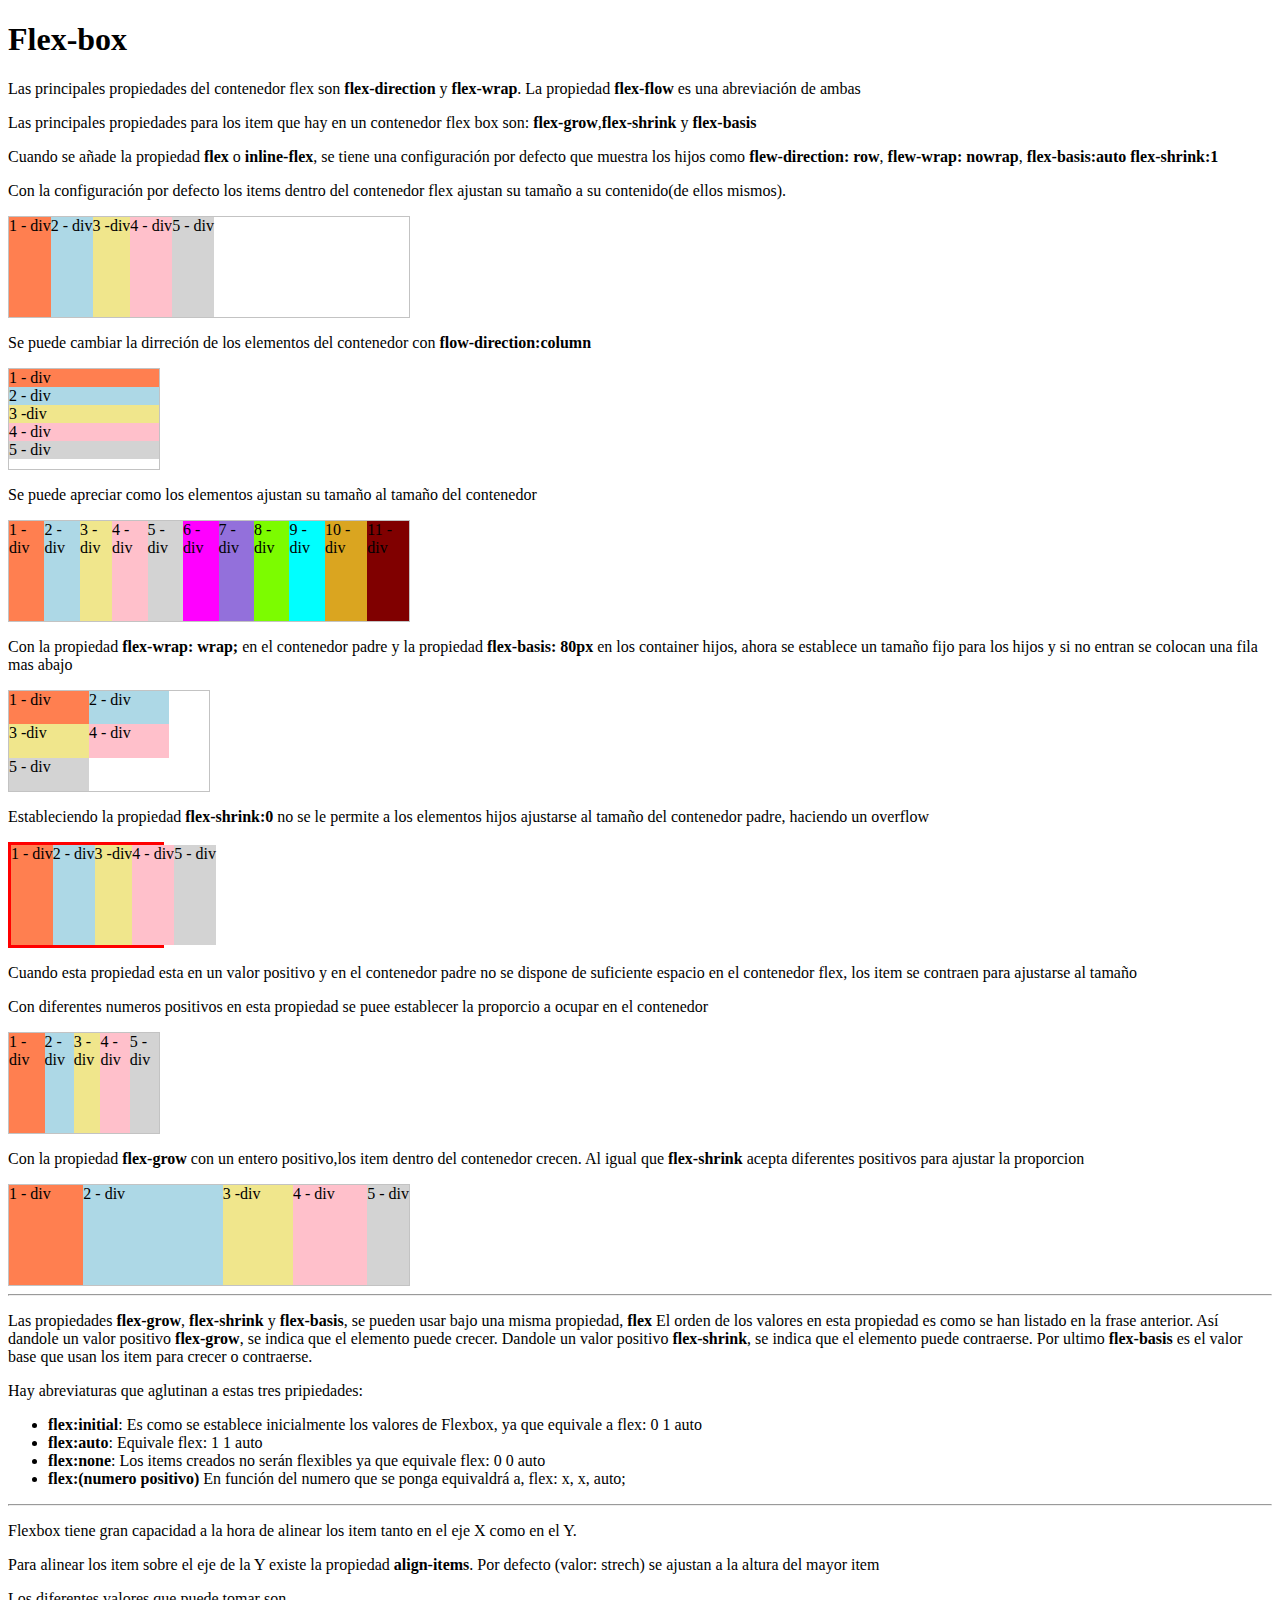
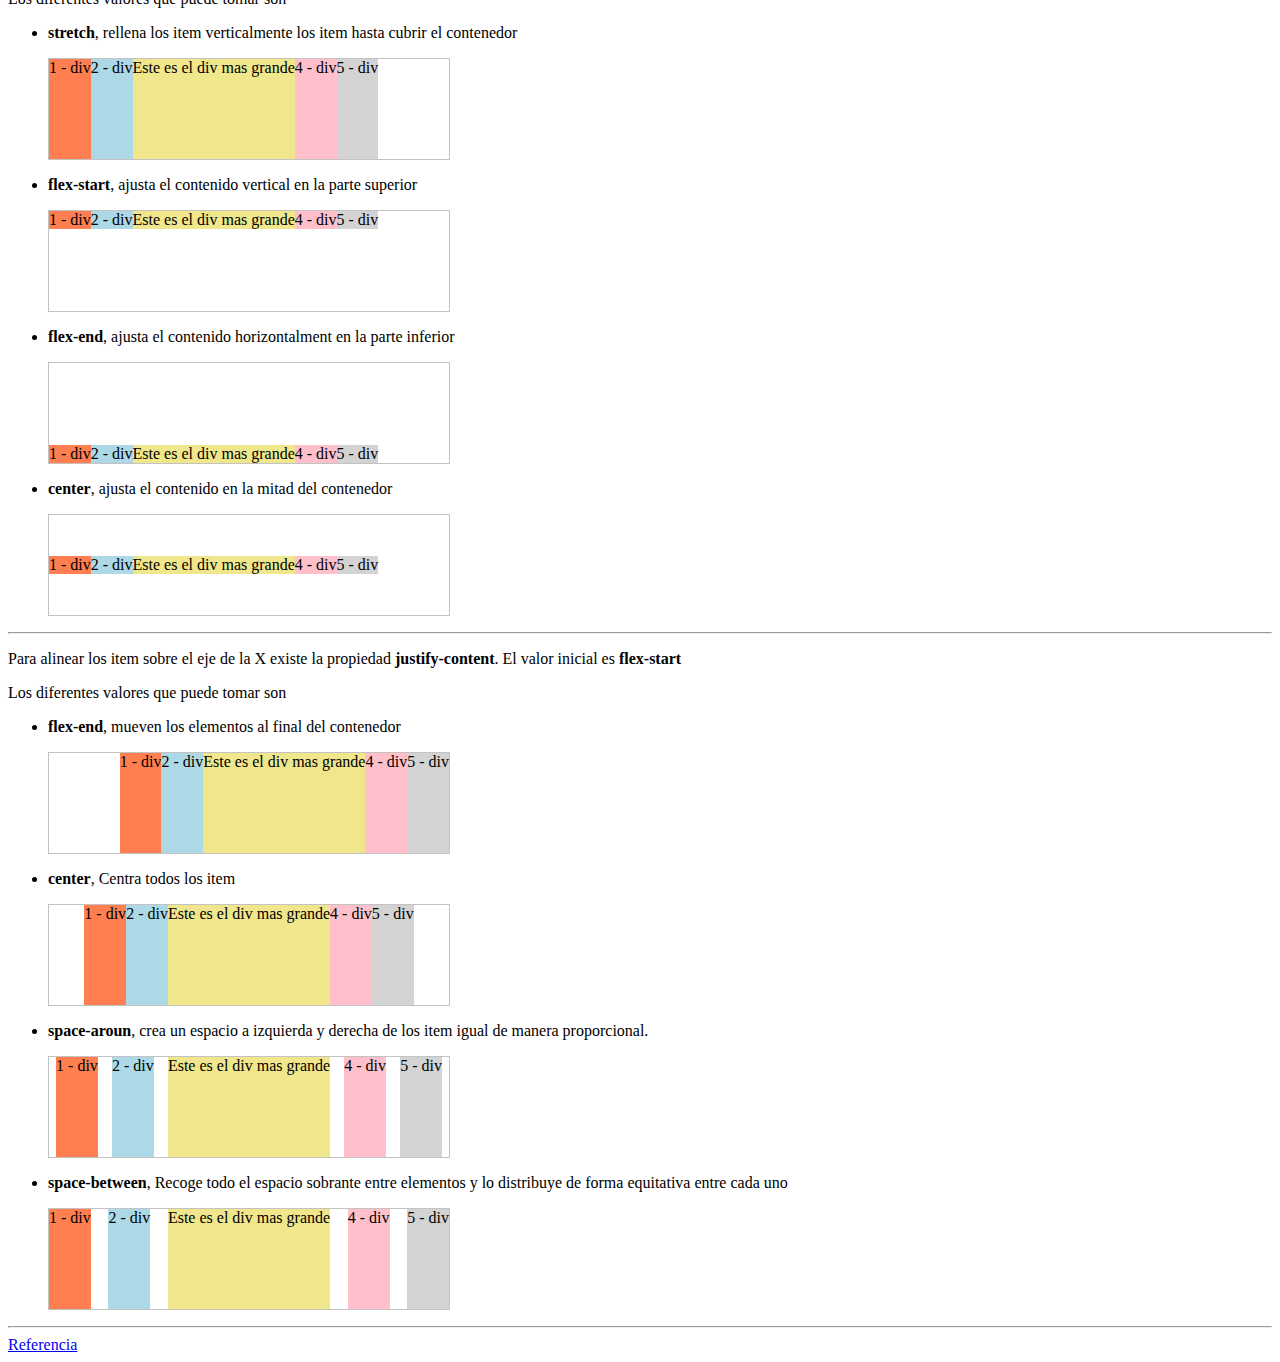
<file: flexbox/index-flexbox.html>
<!doctype html>
<html lang="es">

<head>
  <meta charset="utf-8">
  <title>Flexbox</title>
  <link rel="stylesheet" type="text/css" href="./css/example.css">
</head>

<body>
  <h1>Flex-box</h1>
  <p> Las principales propiedades del contenedor flex son <b>flex-direction</b> y <b>flex-wrap</b>. La propiedad <b>flex-flow</b> es una abreviación de ambas</p>
  <p> Las principales propiedades para los item que hay en un contenedor flex box son: <b>flex-grow</b>,<b>flex-shrink</b> y <b>flex-basis</b></p>
  <p>
    Cuando se añade la propiedad <b>flex</b> o <b>inline-flex</b>, se tiene una configuración por defecto que muestra los hijos como
    <b>flew-direction: row</b>,
    <b>flew-wrap: nowrap</b>,
    <b>flex-basis:auto</b>
    <b>flex-shrink:1</b>
  </p>
  <p>Con la configuración por defecto los items dentro del contenedor flex ajustan su tamaño a su contenido(de ellos mismos).</p>
  <div id="main01">
    <div style="background-color:coral;">1 - div</div>
    <div style="background-color:lightblue;">2 - div</div>
    <div style="background-color:khaki;">3 -div</div>
    <div style="background-color:pink;">4 - div</div>
    <div style="background-color:lightgrey;">5 - div</div>
  </div>

  <p>Se puede cambiar la dirreción de los elementos del contenedor con <b>flow-direction:column</b></p>
  <div id="main05">
      <div style="background-color:coral;">1 - div</div>
      <div style="background-color:lightblue;">2 - div</div>
      <div style="background-color:khaki;">3 -div</div>
      <div style="background-color:pink;">4 - div</div>
      <div style="background-color:lightgrey;">5 - div</div>
    </div>


  <p>
    Se puede apreciar como los elementos ajustan su tamaño al tamaño del contenedor
  </p>
  <div id="main02">
    <div style="background-color:coral;">1 - div</div>
    <div style="background-color:lightblue;">2 - div</div>
    <div style="background-color:khaki;">3 -div</div>
    <div style="background-color:pink;">4 - div</div>
    <div style="background-color:lightgrey;">5 - div</div>
    <div style="background-color:Fuchsia;">6 - div</div>
    <div style="background-color:MediumPurple;">7 - div</div>
    <div style="background-color:LawnGreen;">8 - div</div>
    <div style="background-color:Cyan;">9 - div</div>
    <div style="background-color:Goldenrod;">10 - div</div>
    <div style="background-color:Maroon;">11 - div</div>
  </div>

  <p>
    Con la propiedad  <b>flex-wrap: wrap;</b> en el contenedor padre y la propiedad
    <b>flex-basis: 80px</b> en los container hijos, ahora se establece un tamaño fijo para los hijos y si no entran se colocan una fila mas abajo
  </p>
  <div id="main03">
      <div style="background-color:coral;">1 - div</div>
      <div style="background-color:lightblue;">2 - div</div>
      <div style="background-color:khaki;">3 -div</div>
      <div style="background-color:pink;">4 - div</div>
      <div style="background-color:lightgrey;">5 - div</div>
    </div>

  <p>Estableciendo la propiedad <b>flex-shrink:0</b> no se le permite a los elementos hijos ajustarse al tamaño del contenedor padre, haciendo un overflow</p>
  <div id="main04">
      <div style="background-color:coral;">1 - div</div>
      <div style="background-color:lightblue;">2 - div</div>
      <div style="background-color:khaki;">3 -div</div>
      <div style="background-color:pink;">4 - div</div>
      <div style="background-color:lightgrey;">5 - div</div>
    </div>
  <p>Cuando esta propiedad esta en un valor positivo y en el contenedor padre no se dispone de suficiente espacio en el contenedor flex, los item se contraen para ajustarse al tamaño</p>
  <p>Con diferentes numeros positivos en esta propiedad se puee establecer la proporcio a ocupar en el contenedor</p>
  <div id="main06">
      <div style="background-color:coral;flex-shrink:1;">1 - div</div>
      <div style="background-color:lightblue;flex-shrink:2;">2 - div</div>
      <div style="background-color:khaki;flex-shrink:2;">3 -div</div>
      <div style="background-color:pink;flex-shrink:2;">4 - div</div>
      <div style="background-color:lightgrey;flex-shrink:2;">5 - div</div>
    </div>

  <p> Con la propiedad <b>flex-grow</b>  con un entero positivo,los item dentro del contenedor crecen. Al igual que <b>flex-shrink</b> acepta diferentes positivos para ajustar la proporcion </p>
  <div id="main07">
      <div style="background-color:coral;">1 - div</div>
      <div style="background-color:lightblue;">2 - div</div>
      <div style="background-color:khaki;">3 -div</div>
      <div style="background-color:pink;">4 - div</div>
      <div style="background-color:lightgrey;">5 - div</div>
    </div>

    <hr>

    <p> Las propiedades <b>flex-grow</b>, <b>flex-shrink</b> y <b>flex-basis</b>, se pueden usar bajo una misma propiedad, <b>flex</b>
      El orden de los valores en esta propiedad es como se han listado en la frase anterior.
      Así dandole un valor positivo  <b>flex-grow</b>,  se indica que el elemento puede crecer.
      Dandole un valor positivo  <b>flex-shrink</b>,  se indica que el elemento puede contraerse.
      Por ultimo <b>flex-basis</b> es el valor base que usan los item para crecer o contraerse.
    </p>

    <p>Hay abreviaturas que aglutinan a estas tres pripiedades:</p>
    <ul>
      <li><b>flex:initial</b>: Es como  se establece inicialmente los valores de Flexbox, ya que equivale a flex: 0 1 auto</li>
      <li><b>flex:auto</b>: Equivale flex: 1 1 auto</li>
      <li><b>flex:none</b>: Los items creados no serán flexibles ya que equivale flex: 0 0 auto</li>
      <li><b>flex:(numero positivo)</b> En función del numero que se ponga equivaldrá a, flex: x, x, auto;</li>
    </ul>

    <hr>
    <p>Flexbox tiene gran capacidad a la hora de alinear los item tanto en el eje X como en el Y.</p>
    <p>Para alinear los item sobre el eje de la Y existe la propiedad <b>align-items</b>. Por defecto (valor: strech) se ajustan a la altura del mayor item </p>
    <p>Los diferentes valores que puede tomar son</p>
    <ul>
      <li><p><b>stretch</b>, rellena  los item verticalmente los item hasta cubrir el contenedor</p>
        <div id="main08">
            <div style="background-color:coral;">1 - div</div>
            <div style="background-color:lightblue;">2 - div</div>
            <div style="background-color:khaki;">Este es el div mas grande</div>
            <div style="background-color:pink;">4 - div</div>
            <div style="background-color:lightgrey;">5 - div</div>
          </div>
      </li>
      <li><p><b>flex-start</b>, ajusta el contenido vertical en la parte superior</p>
        <div id="main09">
            <div style="background-color:coral;">1 - div</div>
            <div style="background-color:lightblue;">2 - div</div>
            <div style="background-color:khaki;">Este es el div mas grande</div>
            <div style="background-color:pink;">4 - div</div>
            <div style="background-color:lightgrey;">5 - div</div>
          </div>
      </li>
      <li><p><b>flex-end</b>, ajusta el contenido horizontalment en la parte inferior</p>
        <div id="main10">
            <div style="background-color:coral;">1 - div</div>
            <div style="background-color:lightblue;">2 - div</div>
            <div style="background-color:khaki;">Este es el div mas grande</div>
            <div style="background-color:pink;">4 - div</div>
            <div style="background-color:lightgrey;">5 - div</div>
          </div>
      </li>
      <li><p><b>center</b>, ajusta el contenido en la mitad del contenedor</p>
        <div id="main11">
            <div style="background-color:coral;">1 - div</div>
            <div style="background-color:lightblue;">2 - div</div>
            <div style="background-color:khaki;">Este es el div mas grande</div>
            <div style="background-color:pink;">4 - div</div>
            <div style="background-color:lightgrey;">5 - div</div>
          </div>
      </li>
      
      
    </ul>
    <hr>
    <p>Para alinear los item sobre el eje de la X existe la propiedad <b>justify-content</b>. El valor inicial es <b>flex-start</b> </p>
    <p>Los diferentes valores que puede tomar son</p>
    <ul>
      <li><p><b>flex-end</b>, mueven los elementos al final del contenedor</p>
        <div id="main12">
            <div style="background-color:coral;">1 - div</div>
            <div style="background-color:lightblue;">2 - div</div>
            <div style="background-color:khaki;">Este es el div mas grande</div>
            <div style="background-color:pink;">4 - div</div>
            <div style="background-color:lightgrey;">5 - div</div>
          </div>
      </li>
      <li><p><b>center</b>, Centra todos los item </p>
        <div id="main13">
            <div style="background-color:coral;">1 - div</div>
            <div style="background-color:lightblue;">2 - div</div>
            <div style="background-color:khaki;">Este es el div mas grande</div>
            <div style="background-color:pink;">4 - div</div>
            <div style="background-color:lightgrey;">5 - div</div>
          </div>
      </li>
      </li>
      <li><p><b>space-aroun</b>, crea un espacio a izquierda y derecha de los item igual de manera proporcional.</p>
        <div id="main14">
            <div style="background-color:coral;">1 - div</div>
            <div style="background-color:lightblue;">2 - div</div>
            <div style="background-color:khaki;">Este es el div mas grande</div>
            <div style="background-color:pink;">4 - div</div>
            <div style="background-color:lightgrey;">5 - div</div>
          </div>
      </li>
      <li><p><b>space-between</b>, Recoge todo el espacio sobrante entre elementos y lo distribuye de forma equitativa entre cada uno</p>
        <div id="main15">
            <div style="background-color:coral;">1 - div</div>
            <div style="background-color:lightblue;">2 - div</div>
            <div style="background-color:khaki;">Este es el div mas grande</div>
            <div style="background-color:pink;">4 - div</div>
            <div style="background-color:lightgrey;">5 - div</div>
          </div>
      </li>
    </ul>
    <hr>
    <a href="https://developer.mozilla.org/es/docs/Web/CSS/CSS_Flexible_Box_Layout/Conceptos_Basicos_de_Flexbox">Referencia</a>
</body>

</html>
</file>
<file: flexbox/css/example.css>
#main01 {
  width: 400px;
  height: 100px;
  border: 1px solid #c3c3c3;
  display: flex; 
}


#main02 {
  width: 400px;
  height: 100px;
  border: 1px solid #c3c3c3;
  display: flex;
}

#main03 {
  width: 200px;
  height: 100px;
  border: 1px solid #c3c3c3;
  display: flex;
  flex-wrap: wrap;
}

#main03 div {
  flex-basis: 80px;
}

#main04 {
  width: 150px;
  height: 100px;
  border: 3px solid red;
  display: flex;
}

#main04 div{
  flex-shrink: 0;
}

#main05 {
  width: 150px;
  height: 100px;
  border: 1px solid #c3c3c3;
  display: flex;
  flex-direction: column;
}

#main06 {
  width: 150px;
  height: 100px;
  border: 1px solid #c3c3c3;
  display: flex;
  flex-direction: row;
}

#main07 {
  width: 400px;
  height: 100px;
  border: 1px solid #c3c3c3;
  display: flex;
  flex-direction: row;
}

#main07 div:nth-of-type(1) {flex-grow: 1;}
#main07 div:nth-of-type(2) {flex-grow: 3;}
#main07 div:nth-of-type(3) {flex-grow: 1;}
#main07 div:nth-of-type(4) {flex-grow: 1;}


#main08 {
  width: 400px;
  height: 100px;
  border: 1px solid #c3c3c3;
  display: flex;
  align-items: stretch;
}

#main09 {
  width: 400px;
  height: 100px;
  border: 1px solid #c3c3c3;
  display: flex;
  align-items: flex-start;
}

#main10{
  width: 400px;
  height: 100px;
  border: 1px solid #c3c3c3;
  display: flex;
  align-items: flex-end;
}

#main11 {
  width: 400px;
  height: 100px;
  border: 1px solid #c3c3c3;
  display: flex;
  align-items: center;
}

#main12 {
  width: 400px;
  height: 100px;
  border: 1px solid #c3c3c3;
  display: flex;
  justify-content : flex-end;
}

#main13 {
  width: 400px;
  height: 100px;
  border: 1px solid #c3c3c3;
  display: flex;
  justify-content : center;
}

#main14 {
  width: 400px;
  height: 100px;
  border: 1px solid #c3c3c3;
  display: flex;
  justify-content : space-around;
}

#main15 {
  width: 400px;
  height: 100px;
  border: 1px solid #c3c3c3;
  display: flex;
  justify-content : space-between;
}
</file>
